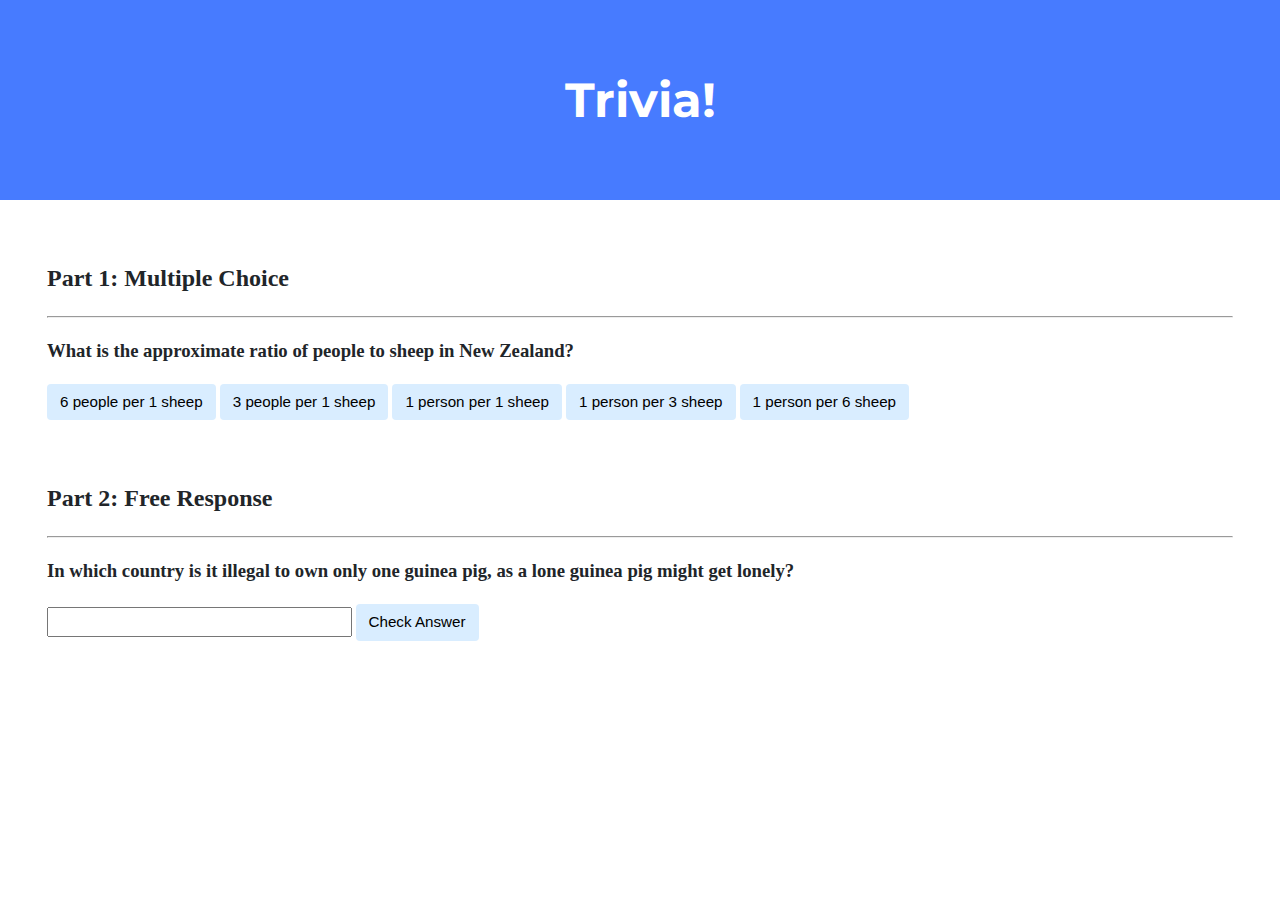
<file: CS50/ddd/ddd.html>
<!DOCTYPE html>

<html lang="en">
    <head>
        <link href="https://fonts.googleapis.com/css2?family=Montserrat:wght@500&display=swap" rel="stylesheet">
        <link href="styles.css" rel="stylesheet">
        <title>Trivia!</title>

        <script>

            // Run script once DOM is loaded
            document.addEventListener("DOMContentLoaded", function() {

                // When correct answer is clicked, change color to green
                let correct = document.querySelector(".correct");
                correct.addEventListener("click", function() {
                    correct.style.backgroundColor = "green";
                    document.querySelector("#feedback1").innerHTML = "Correct!";
                });

                // When any incorrect answer is clicked, change color to red
                let incorrect = document.querySelectorAll(".incorrect");
                for (let i = 0; i < incorrect.length; i++) {
                    incorrect[i].addEventListener("click", function() {
                       incorrect[i].style.backgroundColor = "red";
                       document.querySelector("#feedback1").innerHTML = "Incorrect!";
                    });
                }

                // Check free response submission
                document.querySelector("#check").addEventListener("click", function() {
                    let input = document.querySelector("input");
                    if (input.value.toLowerCase() == "switzerland") {
                        input.style.backgroundColor = "green";
                        document.querySelector("#feedback2").innerHTML = "Correct!";
                    } else {
                        input.style.backgroundColor = "red";
                        document.querySelector("#feedback2").innerHTML = "Incorrect!";
                    }
                });

            });

        </script>

    </head>
    <body>

        <div class="jumbotron">
            <h1>Trivia!</h1>
        </div>

        <div class="container">

            <div class="section">
                <h2>Part 1: Multiple Choice </h2>
                <hr>

                <h3>What is the approximate ratio of people to sheep in New Zealand?</h3>

                <button class="incorrect">6 people per 1 sheep</button>
                <button class="incorrect">3 people per 1 sheep</button>
                <button class="incorrect">1 person per 1 sheep</button>
                <button class="incorrect">1 person per 3 sheep</button>
                <button class="correct">1 person per 6 sheep</button>

                <p id="feedback1"></p>

            </div>

            <div class="section">
                <h2>Part 2: Free Response</h2>
                <hr>

                <h3>In which country is it illegal to own only one guinea pig, as a lone guinea pig might get lonely?</h3>

                <input type="text">
                <button id="check">Check Answer</button>

                <p id="feedback2"></p>

            </div>

        </div>
    </body>
</html>
</file>
<file: CS50/ddd/styles.css>
body {
    background-color: #fff;
    color: #212529;
    font-size: 1rem;
    font-weight: 400;
    line-height: 1.5;
    margin: 0;
    text-align: left;
}

.container {
    margin-left: auto;
    margin-right: auto;
    padding-left: 15px;
    padding-right: 15px;
}

.jumbotron {
    background-color: #477bff;
    color: #fff;
    margin-bottom: 2rem;
    padding: 2rem 1rem;
    text-align: center;
}

.section {
    padding: 0.5rem 2rem 1rem 2rem;
}

.section:hover {
    background-color: #f5f5f5;
    transition: color 2s ease-in-out, background-color 0.15s ease-in-out;
}

h1 {
    font-family: 'Montserrat', sans-serif;
    font-size: 48px;
}

button, input[type="submit"] {
    background-color: #d9edff;
    border: 1px solid transparent;
    border-radius: 0.25rem;
    font-size: 0.95rem;
    font-weight: 400;
    line-height: 1.5;
    padding: 0.375rem 0.75rem;
    text-align: center;
    transition: color 0.15s ease-in-out, background-color 0.15s ease-in-out, border-color 0.15s ease-in-out, box-shadow 0.15s ease-in-out;
    vertical-align: middle;
}


input[type="text"] {
    line-height: 1.8;
    width: 25%;
}

input[type="text"]:hover {
    background-color: #f5f5f5;
    transition: color 2s ease-in-out, background-color 0.15s ease-in-out;
}
</file>
